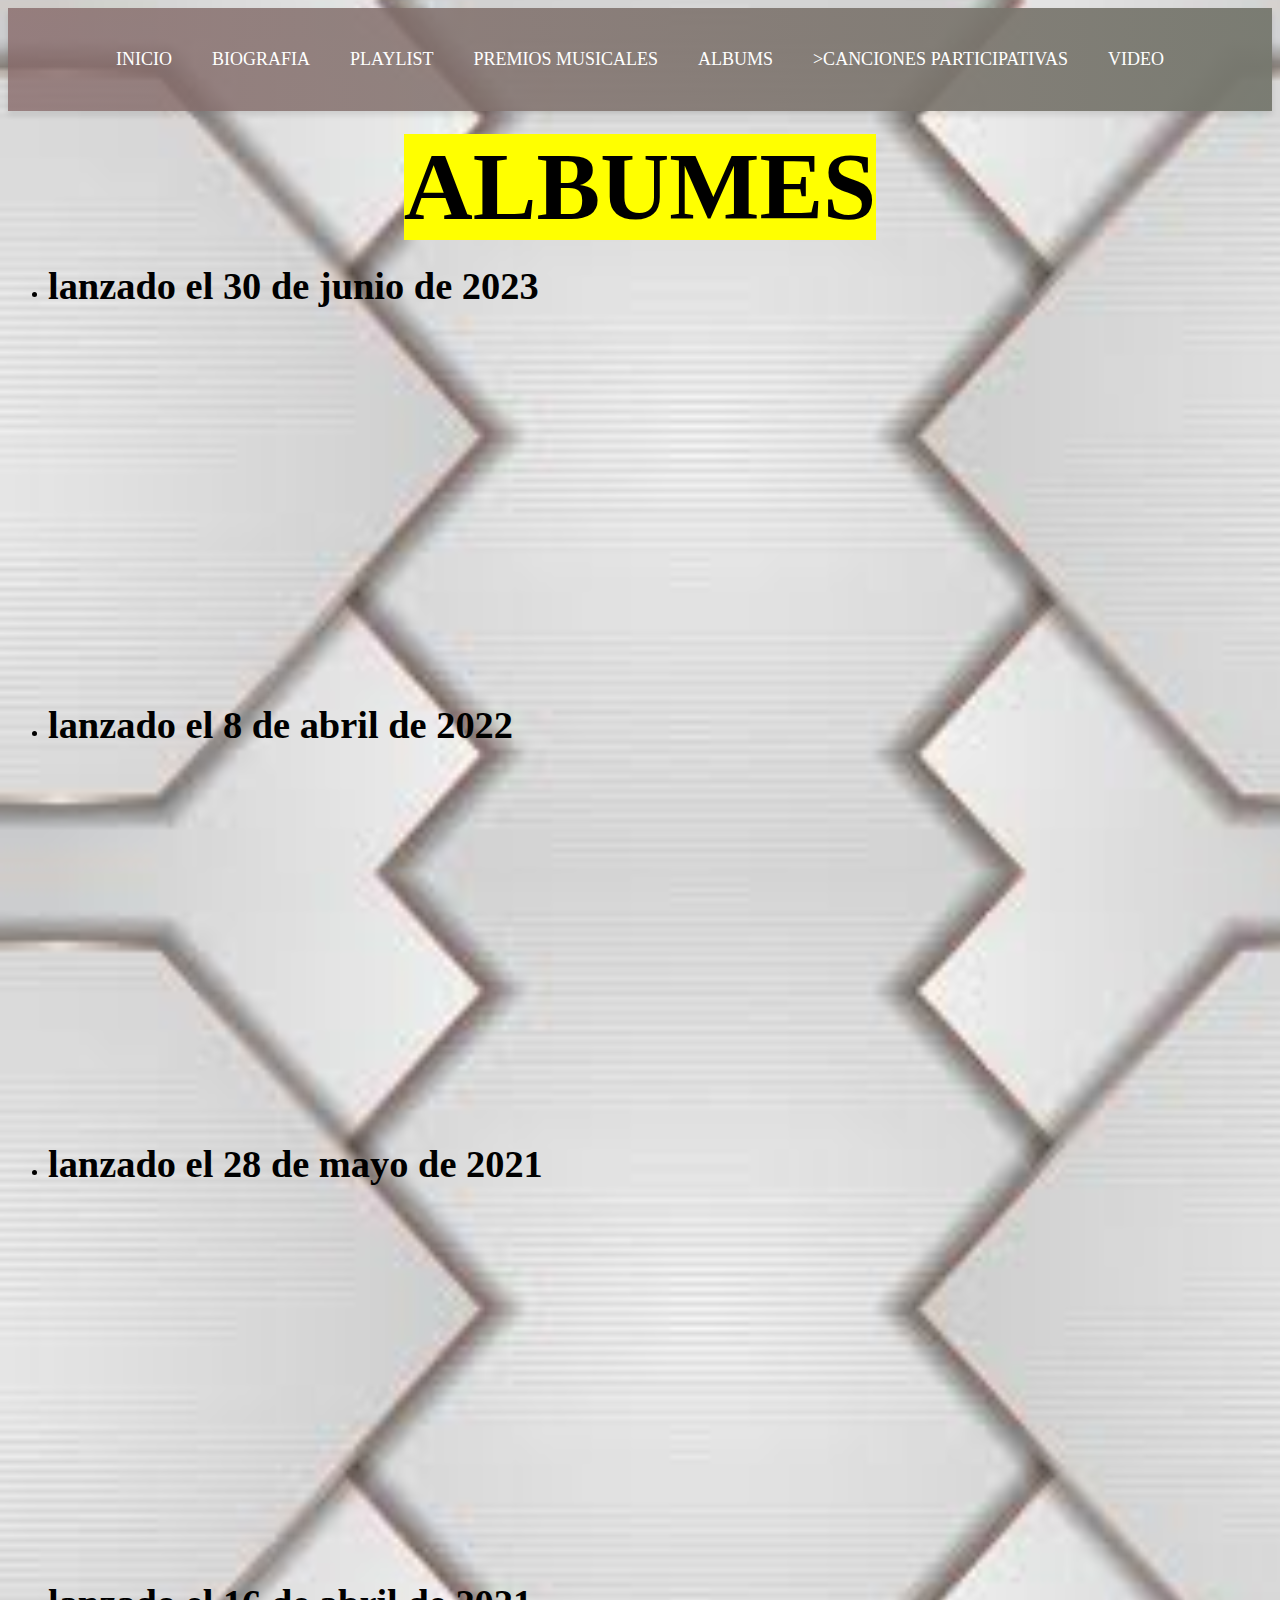
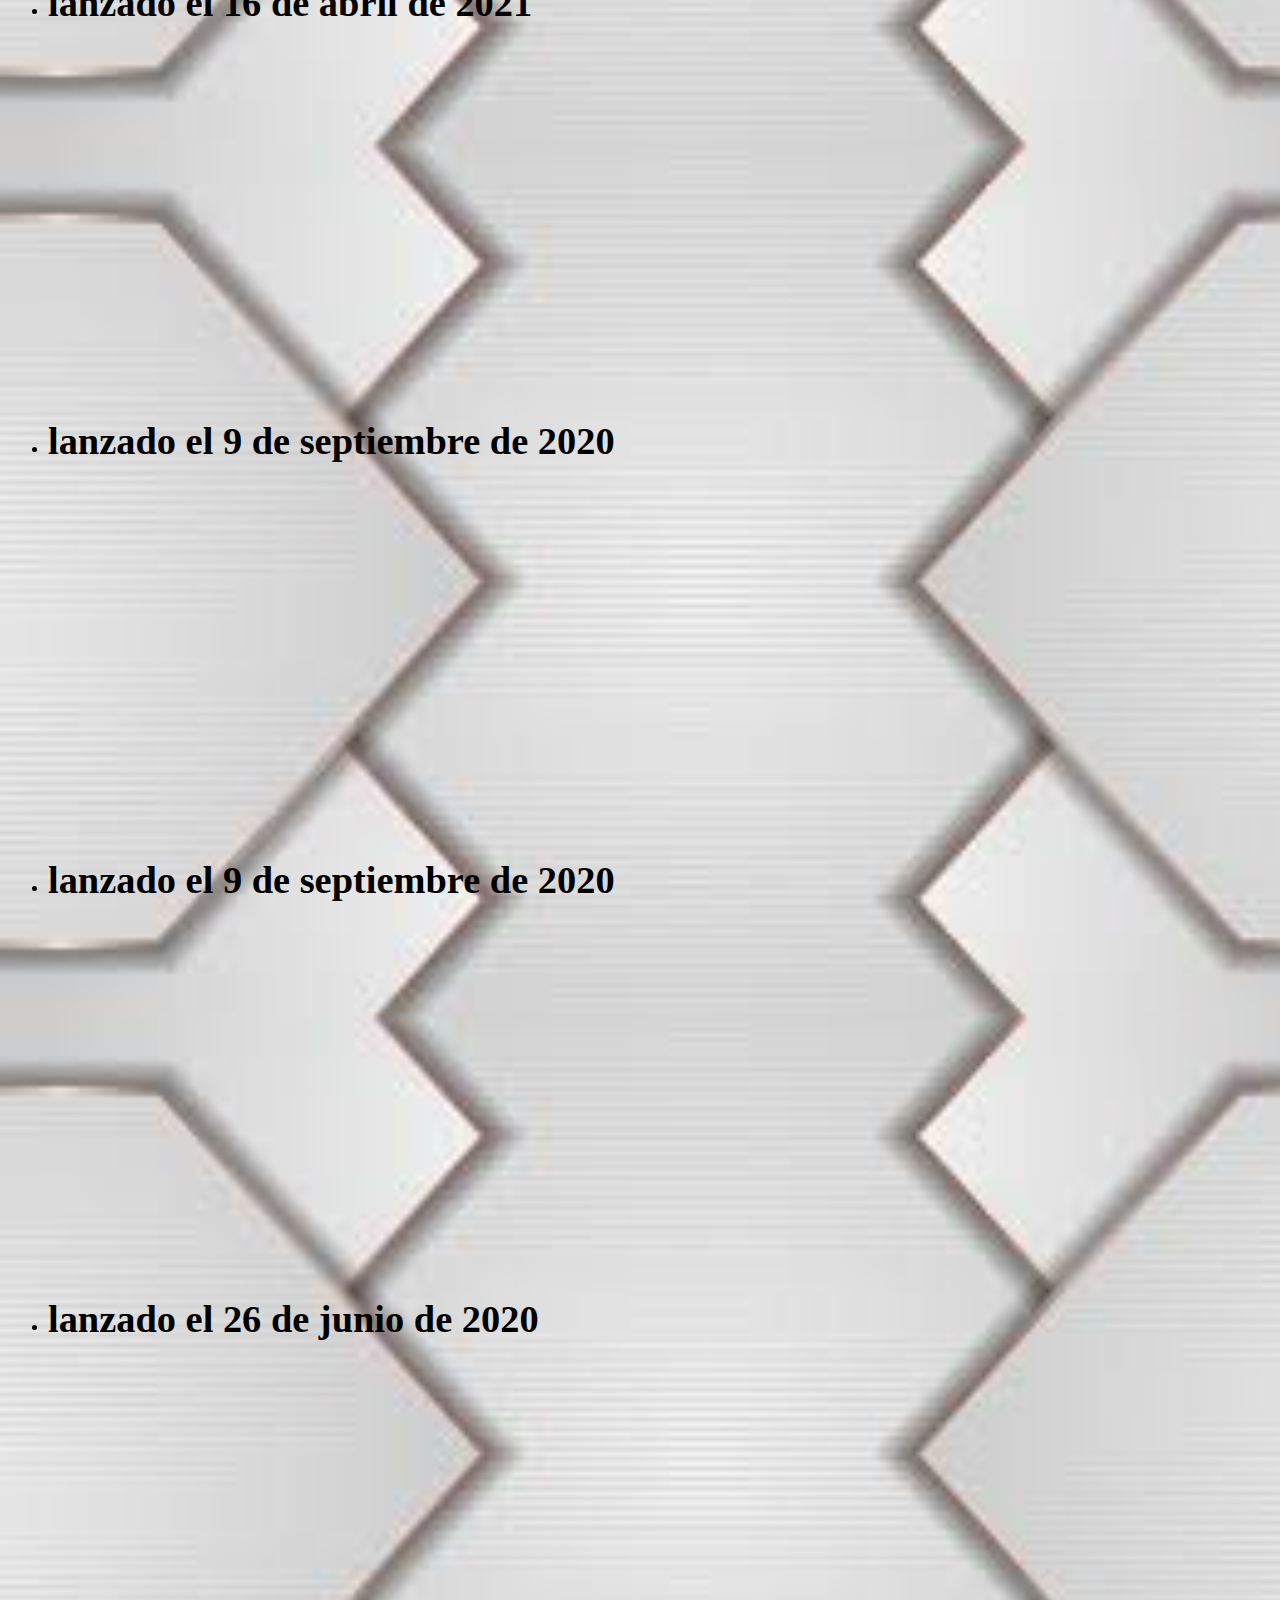
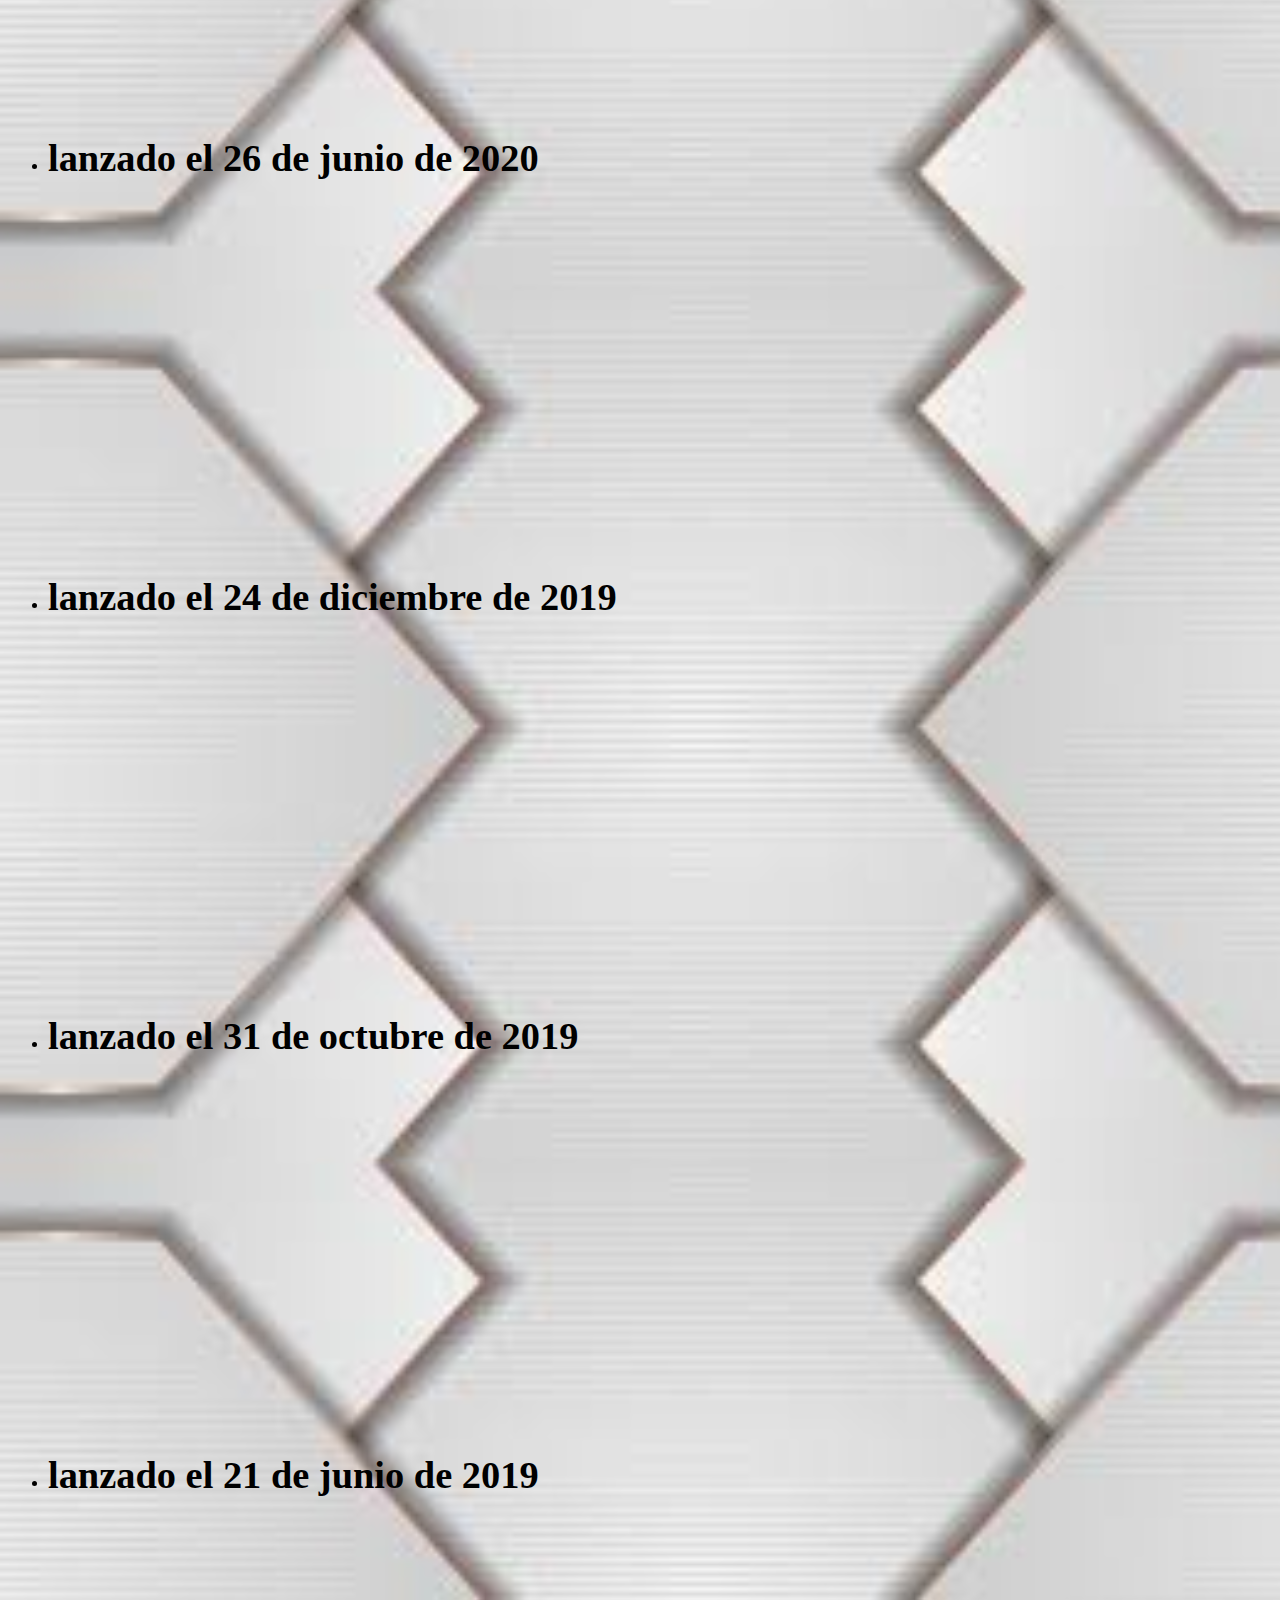
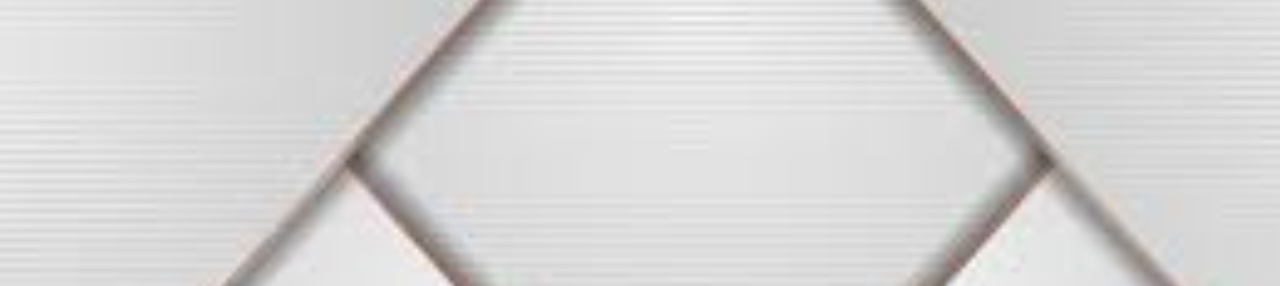
<file: albums.html>
<DOCTYPE html>
    <html lang="es">
    <head>
      <title>proyecto piratita</title>
        <style >
      body {
      
    }
    nav {
      background: linear-gradient(90deg, #876969cb, #76786ef4);
      padding: 20px;
      box-shadow: 0 4px 6px rgba(0, 0, 0, 0.1);
    }
    nav ul {
      list-style: none;
      display: flex;
      justify-content: center;
      margin: 0;
      padding: 0;
    }
    nav ul li {
      margin: 0 20px;
    }
    nav ul li a {
      text-decoration: none;
      color: white;
      font-weight: 500;
      font-size: 18px;
      padding: 10px 15px;
      border-radius: 4px;
      transition: background-color 0.3s ease, transform 0.3s ease;
    }
    nav ul li a:hover {
      background-color: rgba(255, 255, 255, 0.2);
      transform: scale(1.1);
    }
  </style>
</head>
<body background="img/fondo.jpg"; style="background-size: 1400px;">
  <nav>
    <ul>
      <li><a href="inicio.html"><center>INICIO</center></a></li>
      <li><a href="biografia.html"><center>BIOGRAFIA</center></a></li>
      <li><a href="play.html"><center>PLAYLIST </center></a></li>
      <li><a href="premiosm.html"><center>PREMIOS MUSICALES</center></a></li>
      <li><a href="albums.html"><center>ALBUMS</center></a></li>
      <li><a href="canp.html"><center>>CANCIONES PARTICIPATIVAS</center></a></li>
      <li><a href="video.html"><center>VIDEO</center></a></li>
    </ul>
  </nav>
     </body>
     <body>
        <h1><center><big><big><big><big><big><big><strong><mark>ALBUMES</mark></strong></big></big></big></big></big></center></h1>
        <ul>
         <li>
            <h1><strong><big>lanzado el 30 de junio de 2023</big></strong></h1>
            <iframe style="border-radius:12px" src="https://open.spotify.com/embed/album/507VZINfvVEAyrcPbJuOVU?utm_source=generator" width="100%" height="352" frameBorder="0" allowfullscreen="" allow="autoplay; clipboard-write; encrypted-media; fullscreen; picture-in-picture" loading="lazy"></iframe>
        </li>
        <li>
            <h1><strong><big>lanzado el 8 de abril de 2022 </big></strong></h1>
            <iframe style="border-radius:12px" src="https://open.spotify.com/embed/album/2irmTvrbuG1ox2Qa6R8J1L?utm_source=generator" width="100%" height="352" frameBorder="0" allowfullscreen="" allow="autoplay; clipboard-write; encrypted-media; fullscreen; picture-in-picture" loading="lazy"></iframe>
        </li>
         <li>
            <h1><strong><big>lanzado el 28 de mayo de 2021</big></strong></h1>
            <iframe style="border-radius:12px" src="https://open.spotify.com/embed/album/4TATXEH2tnZVTqlyURoWUR?utm_source=generator" width="100%" height="352" frameBorder="0" allowfullscreen="" allow="autoplay; clipboard-write; encrypted-media; fullscreen; picture-in-picture" loading="lazy"></iframe>
         </li>
         <li>
            <h1><strong><big>lanzado el 16 de abril de 2021 </big></strong></h1>
            <iframe style="border-radius:12px" src="https://open.spotify.com/embed/album/5Z94qF1B7RtrwSPUG9dRLd?utm_source=generator" width="100%" height="352" frameBorder="0" allowfullscreen="" allow="autoplay; clipboard-write; encrypted-media; fullscreen; picture-in-picture" loading="lazy"></iframe>
         </li>
         <li>
            <h1><strong><big>lanzado el 9 de septiembre de 2020</big></strong></h1>
            <iframe style="border-radius:12px" src="https://open.spotify.com/embed/album/2JC96lAWIMYId0no3JwmxI?utm_source=generator" width="100%" height="352" frameBorder="0" allowfullscreen="" allow="autoplay; clipboard-write; encrypted-media; fullscreen; picture-in-picture" loading="lazy"></iframe>
         </li>
         <li>
            <h1><strong><big>lanzado el 9 de septiembre de 2020</big></strong></h1>
            <iframe style="border-radius:12px" src="https://open.spotify.com/embed/album/7AGkmNOYEjPDNAeoL9K4PN?utm_source=generator" width="100%" height="352" frameBorder="0" allowfullscreen="" allow="autoplay; clipboard-write; encrypted-media; fullscreen; picture-in-picture" loading="lazy"></iframe>
         </li>
         <li>
            <h1><strong><big>lanzado el 26 de junio de 2020 </big></strong></h1>
            <iframe style="border-radius:12px" src="https://open.spotify.com/embed/album/6xO4H08B7Ps67z9wuPExZb?utm_source=generator" width="100%" height="352" frameBorder="0" allowfullscreen="" allow="autoplay; clipboard-write; encrypted-media; fullscreen; picture-in-picture" loading="lazy"></iframe>
         </li>
         <li>
            <h1><strong><big>lanzado el 26 de junio de 2020 </big></strong></h1>
            <iframe style="border-radius:12px" src="https://open.spotify.com/embed/album/1tpjN0LOyoLBT2WEhB2EUW?utm_source=generator" width="100%" height="352" frameBorder="0" allowfullscreen="" allow="autoplay; clipboard-write; encrypted-media; fullscreen; picture-in-picture" loading="lazy"></iframe>
         </li>
         <li>
            <h1><strong><big>lanzado el 24 de diciembre de 2019</big></strong></h1>
            <iframe style="border-radius:12px" src="https://open.spotify.com/embed/album/6HvpgqHcpyXzAdNIioqIoq?utm_source=generator" width="100%" height="352" frameBorder="0" allowfullscreen="" allow="autoplay; clipboard-write; encrypted-media; fullscreen; picture-in-picture" loading="lazy"></iframe>
         </li>
         <li>
            <h1><strong><big>lanzado el 31 de octubre de 2019</big></strong></h1>
            <iframe style="border-radius:12px" src="https://open.spotify.com/embed/album/0Pr7tJefVMQCh8hy1n8OLr?utm_source=generator" width="100%" height="352" frameBorder="0" allowfullscreen="" allow="autoplay; clipboard-write; encrypted-media; fullscreen; picture-in-picture" loading="lazy"></iframe>
         </li>
         <li>
            <h1><strong><big>lanzado el 21 de junio de 2019</big></strong></h1>
            <iframe style="border-radius:12px" src="https://open.spotify.com/embed/album/0ECIYdy6byWnFYoY6Bn8CN?utm_source=generator" width="100%" height="352" frameBorder="0" allowfullscreen="" allow="autoplay; clipboard-write; encrypted-media; fullscreen; picture-in-picture" loading="lazy"></iframe>
         </li>
        </ul>
     </body>
    </html>
</file>
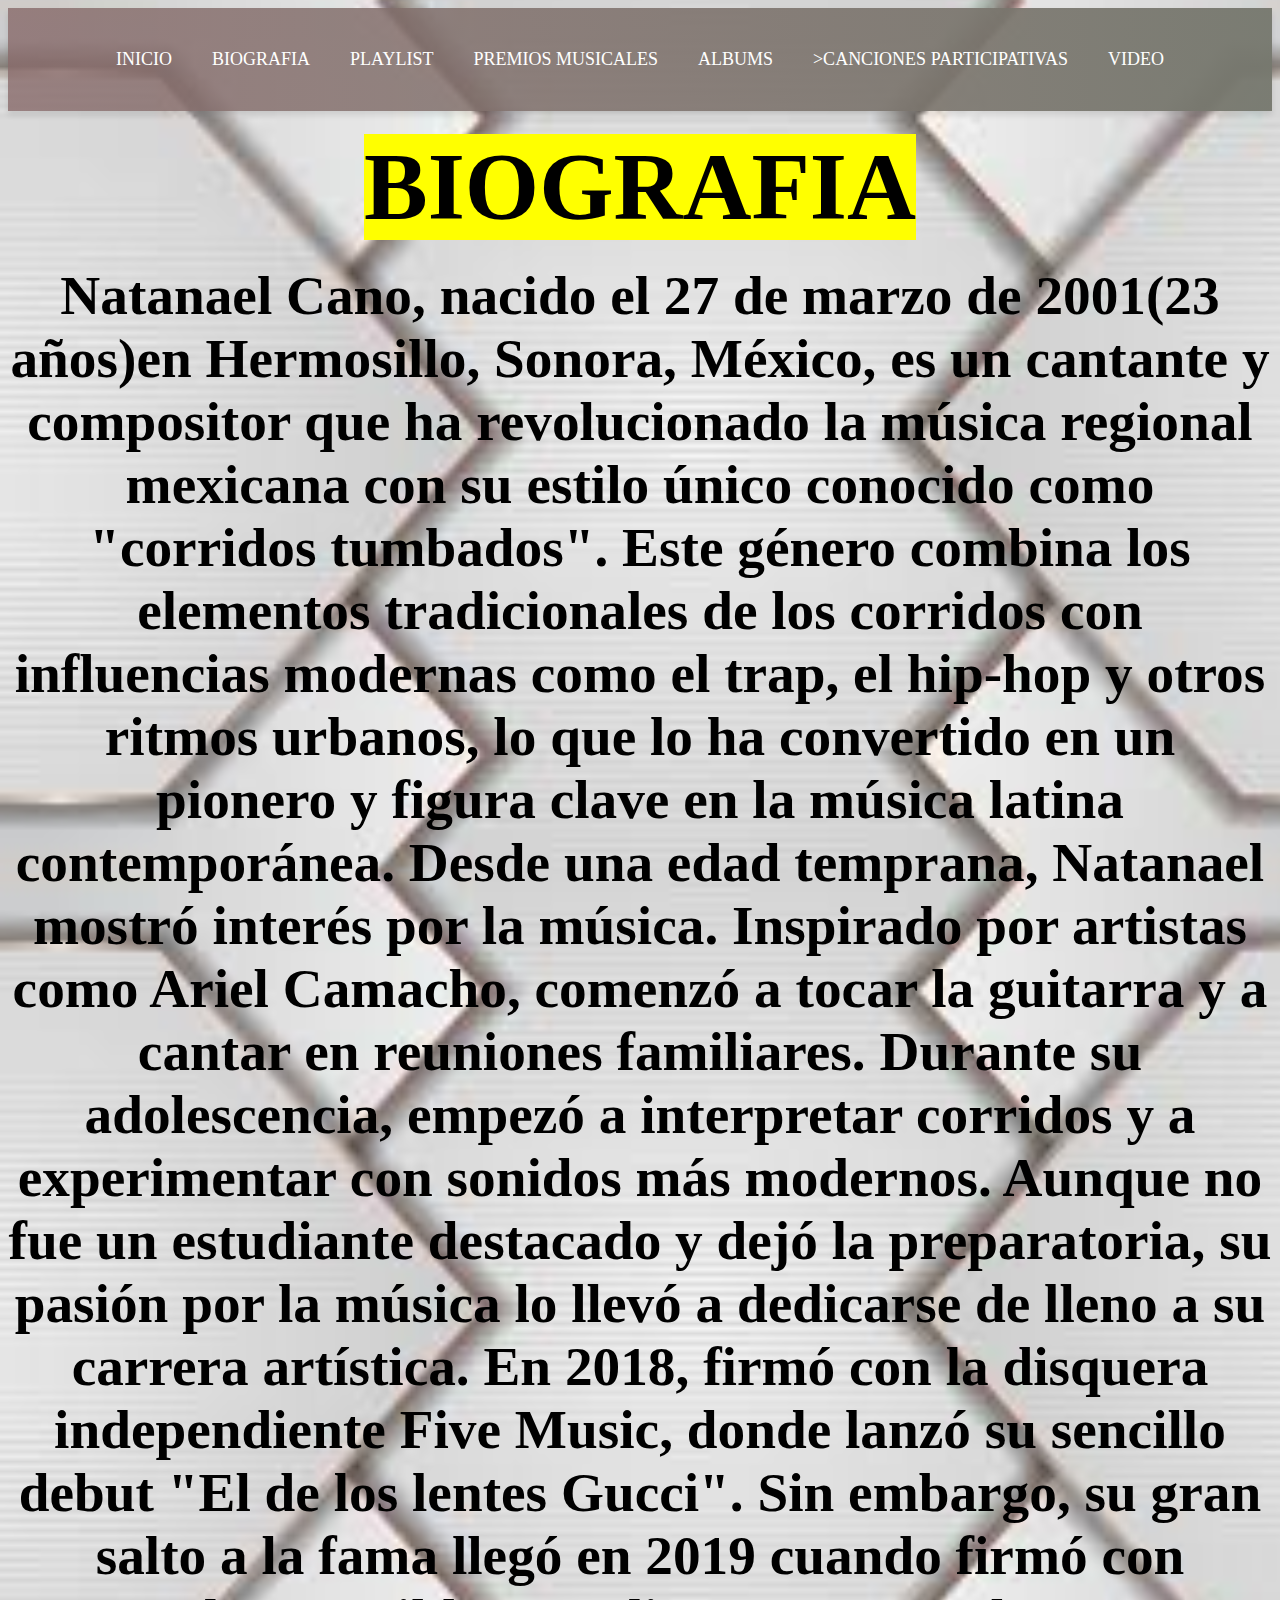
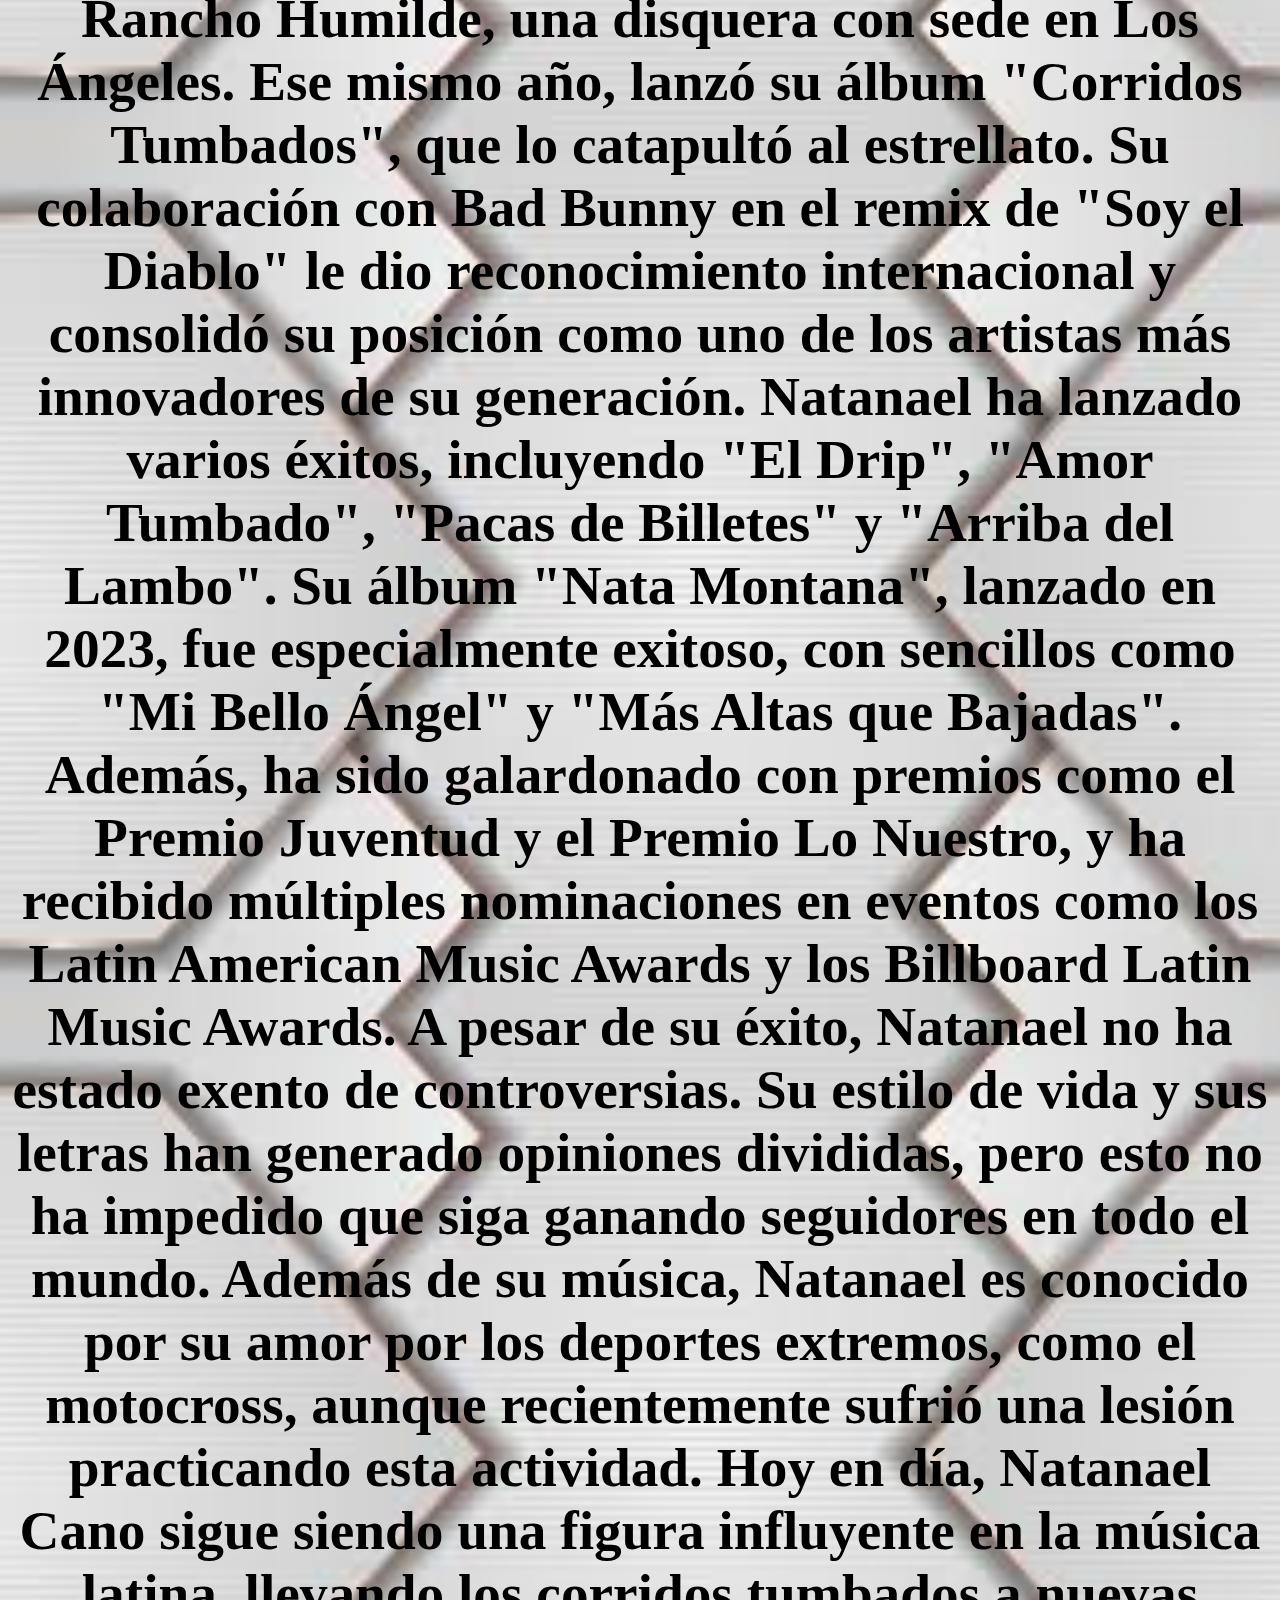
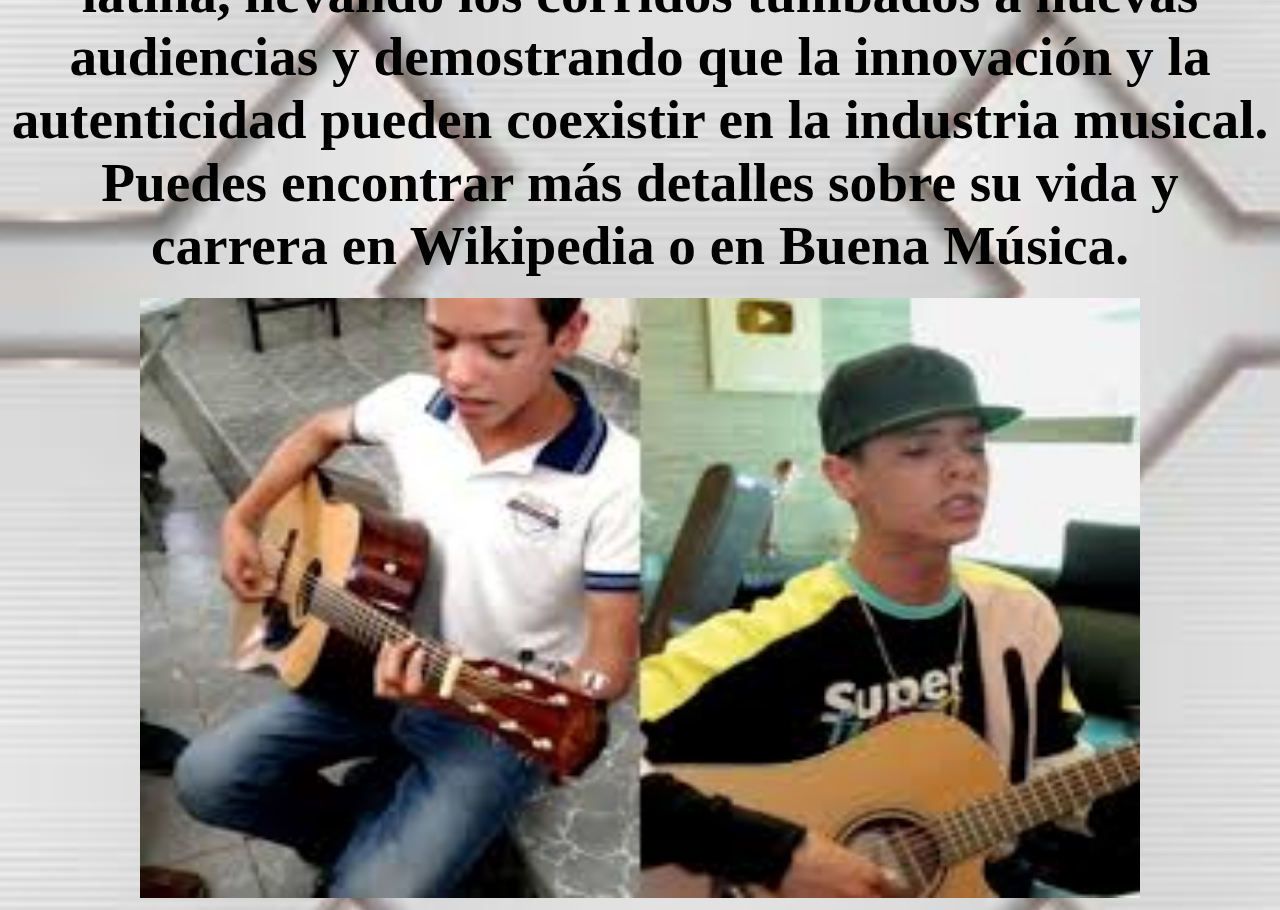
<file: biografia.html>
<!DOCTYPE html>
<html lang="es">
<head>
  <title>proyecto piratita</title>
    <style >
    body {
      
    }
    nav {
      background: linear-gradient(90deg, #876969cb, #76786ef4);
      padding: 20px;
      box-shadow: 0 4px 6px rgba(0, 0, 0, 0.1);
    }
    nav ul {
      list-style: none;
      display: flex;
      justify-content: center;
      margin: 0;
      padding: 0;
    }
    nav ul li {
      margin: 0 20px;
    }
    nav ul li a {
      text-decoration: none;
      color: white;
      font-weight: 500;
      font-size: 18px;
      padding: 10px 15px;
      border-radius: 4px;
      transition: background-color 0.3s ease, transform 0.3s ease;
    }
    nav ul li a:hover {
      background-color: rgba(255, 255, 255, 0.2);
      transform: scale(1.1);
    }
  </style>
</head>
<body background="img/fondo.jpg"; style="background-size: 1400px;">
  <nav>
    <ul>
      <li><a href="inicio.html"><center>INICIO</center></a></li>
      <li><a href="biografia.html"><center>BIOGRAFIA</center></a></li>
      <li><a href="play.html"><center>PLAYLIST </center></a></li>
      <li><a href="premiosm.html"><center>PREMIOS MUSICALES</center></a></li>
      <li><a href="albums.html"><center>ALBUMS</center></a></li>
      <li><a href="canp.html"><center>>CANCIONES PARTICIPATIVAS</center></a></li>
      <li><a href="video.html"><center>VIDEO</center></a></li>
    </ul>
  </nav>
  <title>BIOGRAFIA</title>
  <h1><center><big><big><big><big><big><big><strong><mark>BIOGRAFIA</mark></strong></big></big></big></big></big></center></h1>
  <h1><center><big><big><big><strong style="color: rgb(0, 0, 0);">Natanael Cano, nacido el 27 de marzo de 2001(23 años)en Hermosillo, Sonora, México, es un cantante y compositor que ha revolucionado la música regional mexicana con su estilo único conocido como "corridos tumbados". Este género combina los elementos tradicionales de los corridos con influencias modernas como el trap, el hip-hop y otros ritmos urbanos, lo que lo ha convertido en un pionero y figura clave en la música latina contemporánea.

    Desde una edad temprana, Natanael mostró interés por la música. Inspirado por artistas como Ariel Camacho, comenzó a tocar la guitarra y a cantar en reuniones familiares. Durante su adolescencia, empezó a interpretar corridos y a experimentar con sonidos más modernos. Aunque no fue un estudiante destacado y dejó la preparatoria, su pasión por la música lo llevó a dedicarse de lleno a su carrera artística.
    
    En 2018, firmó con la disquera independiente Five Music, donde lanzó su sencillo debut "El de los lentes Gucci". Sin embargo, su gran salto a la fama llegó en 2019 cuando firmó con Rancho Humilde, una disquera con sede en Los Ángeles. Ese mismo año, lanzó su álbum "Corridos Tumbados", que lo catapultó al estrellato. Su colaboración con Bad Bunny en el remix de "Soy el Diablo" le dio reconocimiento internacional y consolidó su posición como uno de los artistas más innovadores de su generación.
    
    Natanael ha lanzado varios éxitos, incluyendo "El Drip", "Amor Tumbado", "Pacas de Billetes" y "Arriba del Lambo". Su álbum "Nata Montana", lanzado en 2023, fue especialmente exitoso, con sencillos como "Mi Bello Ángel" y "Más Altas que Bajadas". Además, ha sido galardonado con premios como el Premio Juventud y el Premio Lo Nuestro, y ha recibido múltiples nominaciones en eventos como los Latin American Music Awards y los Billboard Latin Music Awards.
    
    A pesar de su éxito, Natanael no ha estado exento de controversias. Su estilo de vida y sus letras han generado opiniones divididas, pero esto no ha impedido que siga ganando seguidores en todo el mundo. Además de su música, Natanael es conocido por su amor por los deportes extremos, como el motocross, aunque recientemente sufrió una lesión practicando esta actividad.
    
    Hoy en día, Natanael Cano sigue siendo una figura influyente en la música latina, llevando los corridos tumbados a nuevas audiencias y demostrando que la innovación y la autenticidad pueden coexistir en la industria musical. Puedes encontrar más detalles sobre su vida y carrera en Wikipedia o en Buena Música.</strong></big></big></big></center></h1>
<center><img src="img/natai.jpg" style="width: 1000px;height: 600px;"></center>
</body>
</body>
</html>
</file>
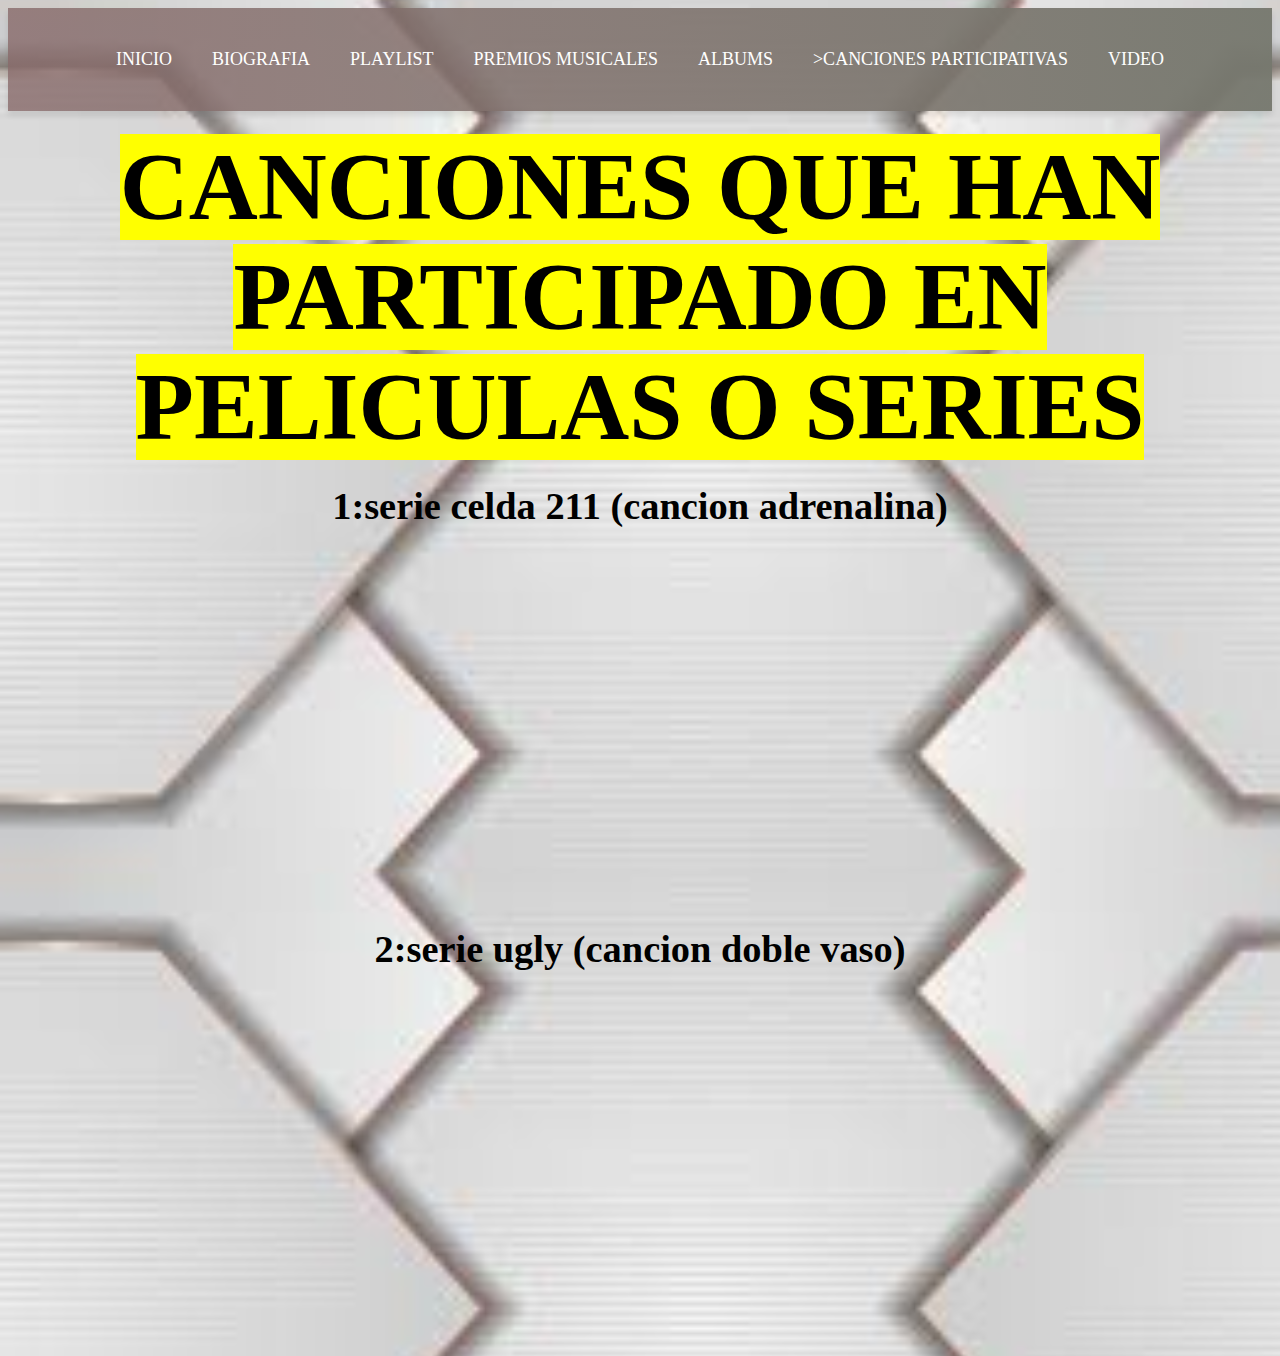
<file: canp.html>
<!DOCTYPE html>
<html lang="es">
<head>
  <title>proyecto piratita</title>
    <style >
    body {
      
    }
    nav {
      background: linear-gradient(90deg, #876969cb, #76786ef4);
      padding: 20px;
      box-shadow: 0 4px 6px rgba(0, 0, 0, 0.1);
    }
    nav ul {
      list-style: none;
      display: flex;
      justify-content: center;
      margin: 0;
      padding: 0;
    }
    nav ul li {
      margin: 0 20px;
    }
    nav ul li a {
      text-decoration: none;
      color: white;
      font-weight: 500;
      font-size: 18px;
      padding: 10px 15px;
      border-radius: 4px;
      transition: background-color 0.3s ease, transform 0.3s ease;
    }
    nav ul li a:hover {
      background-color: rgba(255, 255, 255, 0.2);
      transform: scale(1.1);
    }
  </style>
</head>
<body background="img/fondo.jpg"; style="background-size: 1400px;">
  <nav>
    <ul>
      <li><a href="inicio.html"><center>INICIO</center></a></li>
      <li><a href="biografia.html"><center>BIOGRAFIA</center></a></li>
      <li><a href="play.html"><center>PLAYLIST </center></a></li>
      <li><a href="premiosm.html"><center>PREMIOS MUSICALES</center></a></li>
      <li><a href="albums.html"><center>ALBUMS</center></a></li>
      <li><a href="canp.html"><center>>CANCIONES PARTICIPATIVAS</center></a></li>
      <li><a href="video.html"><center>VIDEO</center></a></li>
    </ul>
  </nav>
  <body>
    <h1><center><big><big><big><big><big><big><strong><mark>CANCIONES QUE HAN PARTICIPADO EN PELICULAS O SERIES </mark></strong></big></big></big></big></big></center></h1>
<h1><big><center>1:serie celda 211 (cancion adrenalina)</center></big></h1>
<iframe style="border-radius:12px" src="https://open.spotify.com/embed/track/3YgWZ3CTC5ohdF9EdZjuMT?utm_source=generator" width="50%" height="352" frameBorder="0" allowfullscreen="" allow="autoplay; clipboard-write; encrypted-media; fullscreen; picture-in-picture" loading="lazy"></iframe>
<iframe width="560" height="315" src="https://www.youtube.com/embed/VcZFlHf8AOg?si=L2fN-fwaqegNC5TB" title="YouTube video player" frameborder="0" allow="accelerometer; autoplay; clipboard-write; encrypted-media; gyroscope; picture-in-picture; web-share" referrerpolicy="strict-origin-when-cross-origin" allowfullscreen></iframe>
<h1><big><center>2:serie ugly (cancion doble vaso)</center></big></h1>
<iframe style="border-radius:12px" src="https://open.spotify.com/embed/track/6DlxxuLfJLZlynCWolPcGB?utm_source=generator" width="50%" height="352" frameBorder="0" allowfullscreen="" allow="autoplay; clipboard-write; encrypted-media; fullscreen; picture-in-picture" loading="lazy"></iframe>
<iframe width="560" height="315" src="https://www.youtube.com/embed/EKy6S03zKuY?si=3Y8oQ9O5pkKxJ1r2" title="YouTube video player" frameborder="0" allow="accelerometer; autoplay; clipboard-write; encrypted-media; gyroscope; picture-in-picture; web-share" referrerpolicy="strict-origin-when-cross-origin" allowfullscreen></iframe>
</body>
</html>
</file>
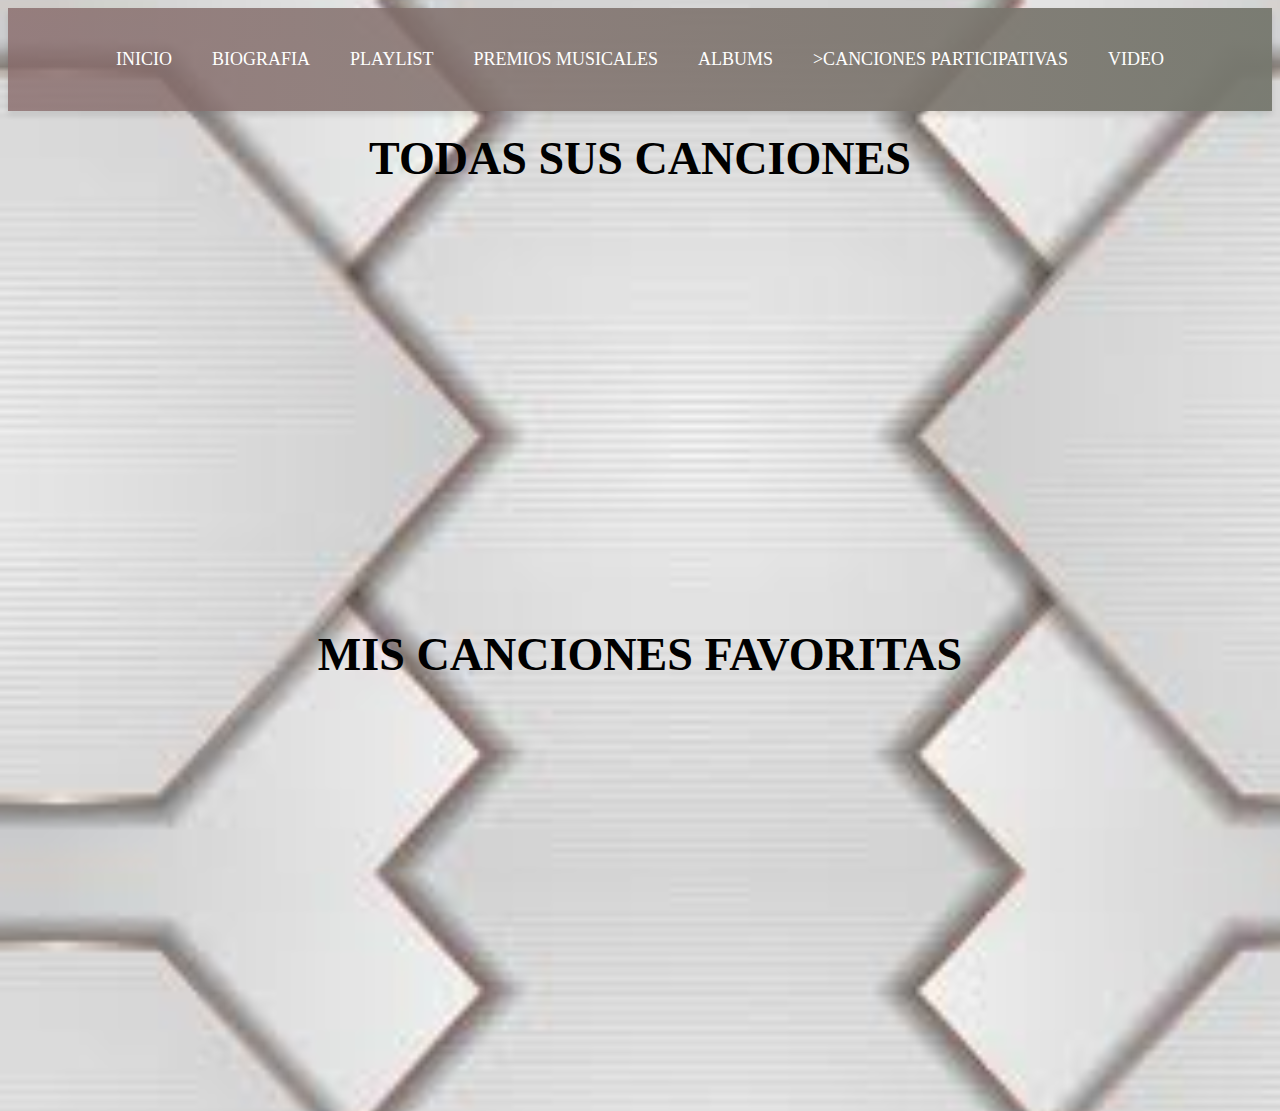
<file: play.html>
<DOCTYPE html>
<html lang="es">
<head>
  <title>proyecto piratita</title>
    <style >
    body {
      
    }
    nav {
      background: linear-gradient(90deg, #876969cb, #76786ef4);
      padding: 20px;
      box-shadow: 0 4px 6px rgba(0, 0, 0, 0.1);
    }
    nav ul {
      list-style: none;
      display: flex;
      justify-content: center;
      margin: 0;
      padding: 0;
    }
    nav ul li {
      margin: 0 20px;
    }
    nav ul li a {
      text-decoration: none;
      color: white;
      font-weight: 500;
      font-size: 18px;
      padding: 10px 15px;
      border-radius: 4px;
      transition: background-color 0.3s ease, transform 0.3s ease;
    }
    nav ul li a:hover {
      background-color: rgba(255, 255, 255, 0.2);
      transform: scale(1.1);
    }
  </style>
</head>
<body background="img/fondo.jpg"; style="background-size: 1400px;">
  <nav>
    <ul>
      <li><a href="inicio.html"><center>INICIO</center></a></li>
      <li><a href="biografia.html"><center>BIOGRAFIA</center></a></li>
      <li><a href="play.html"><center>PLAYLIST </center></a></li>
      <li><a href="premiosm.html"><center>PREMIOS MUSICALES</center></a></li>
      <li><a href="albums.html"><center>ALBUMS</center></a></li>
      <li><a href="canp.html"><center>>CANCIONES PARTICIPATIVAS</center></a></li>
      <li><a href="video.html"><center>VIDEO</center></a></li>
    </ul>
  </nav>
 </body>
 <h1><strong><center><big><big>TODAS SUS CANCIONES</big></big></center></strong></h1>
 <iframe style="border-radius:22px" src="https://open.spotify.com/embed/playlist/1PCv5gz4tKcjQteq3mxIZd?utm_source=generator" width="100%" height="400" frameBorder="0" allowfullscreen="" allow="autoplay; clipboard-write; encrypted-media; fullscreen; picture-in-picture" loading="lazy"></iframe>
 <h1><strong><center><big><big>MIS CANCIONES FAVORITAS</big></big></center></strong></h1>
 <iframe style="border-radius:22px" src="https://open.spotify.com/embed/playlist/4G6AvDykd1r1uvKubRKCBE?utm_source=generator" width="100%" height="400" frameBorder="0" allowfullscreen="" allow="autoplay; clipboard-write; encrypted-media; fullscreen; picture-in-picture" loading="lazy"></iframe>
</body>
</html>
</file>
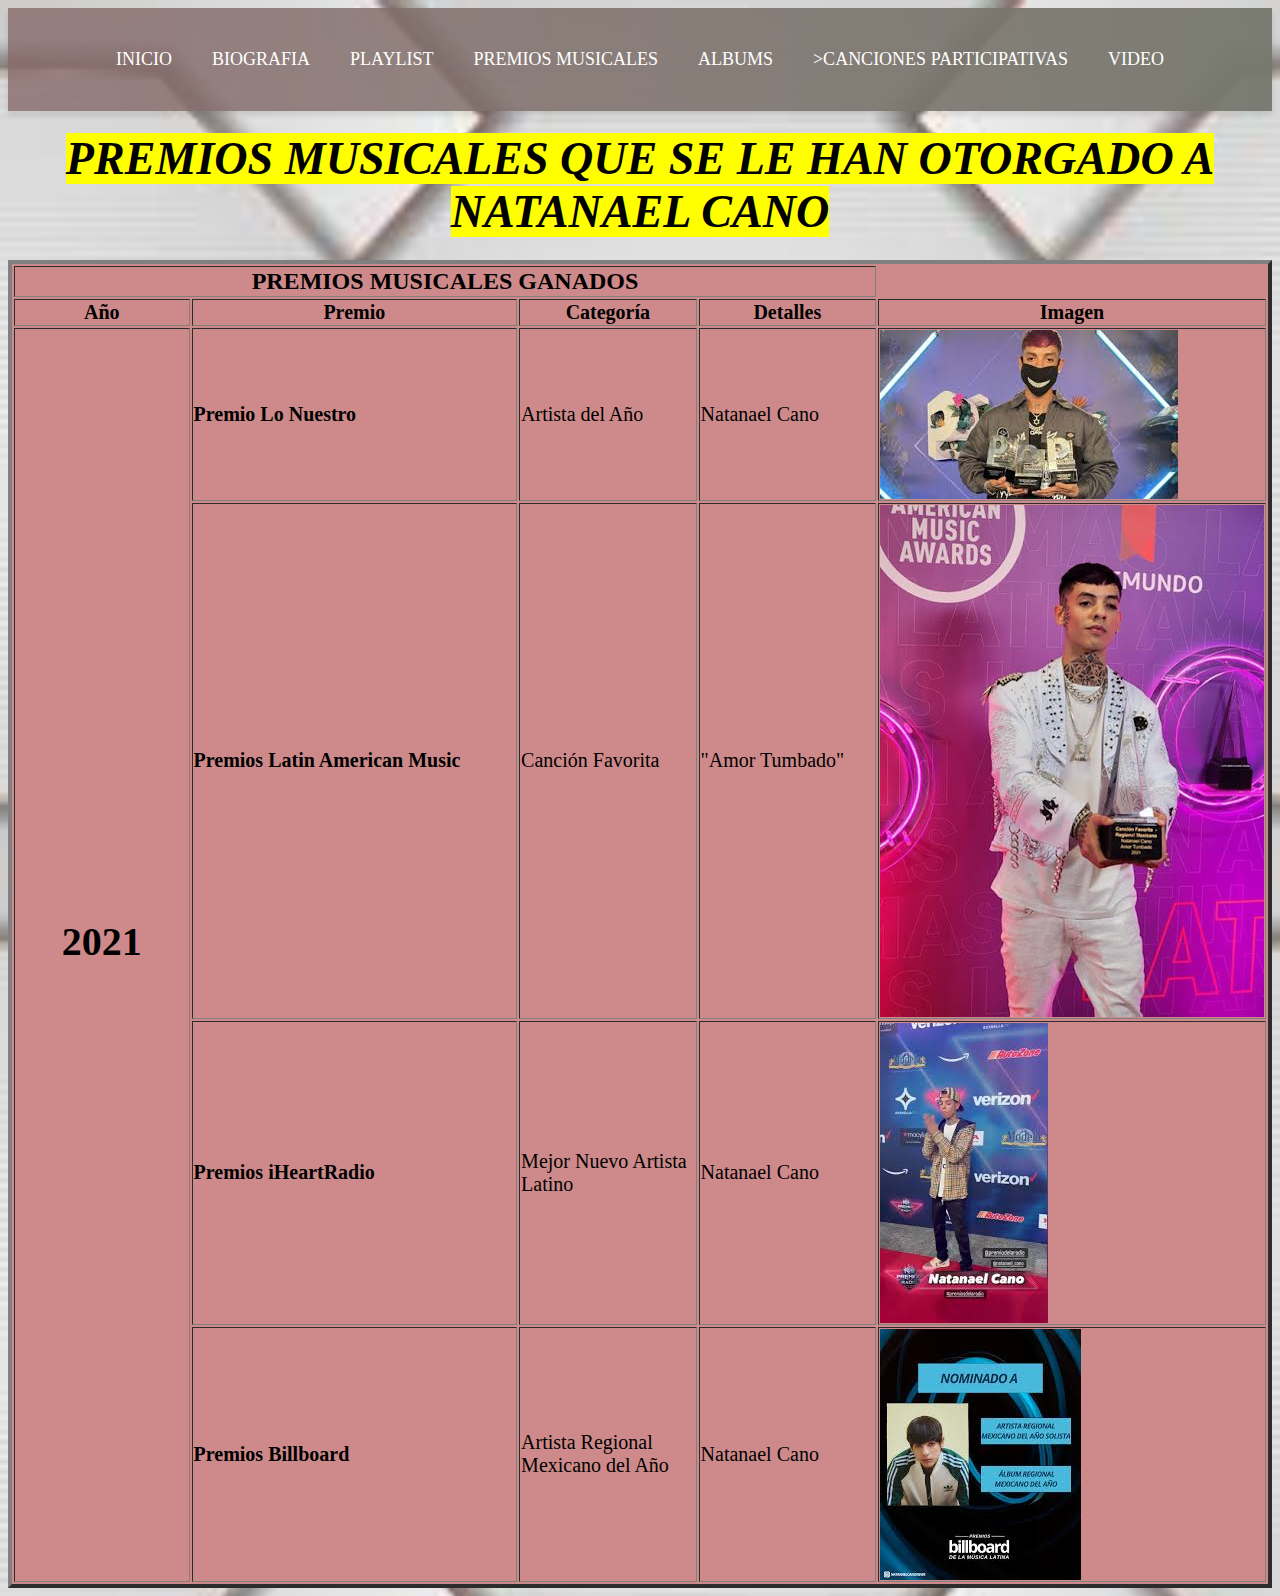
<file: premiosm.html>
<DOCTYPE html>
    <html lang="es">
    <head>
      <title>proyecto piratita</title>
        <style >
      body {
      
    }
    nav {
      background: linear-gradient(90deg, #876969cb, #76786ef4);
      padding: 20px;
      box-shadow: 0 4px 6px rgba(0, 0, 0, 0.1);
    }
    nav ul {
      list-style: none;
      display: flex;
      justify-content: center;
      margin: 0;
      padding: 0;
    }
    nav ul li {
      margin: 0 20px;
    }
    nav ul li a {
      text-decoration: none;
      color: white;
      font-weight: 500;
      font-size: 18px;
      padding: 10px 15px;
      border-radius: 4px;
      transition: background-color 0.3s ease, transform 0.3s ease;
    }
    nav ul li a:hover {
      background-color: rgba(255, 255, 255, 0.2);
      transform: scale(1.1);
    }
  </style>
</head>
<body background="img/fondo.jpg"; style="background-size: 1400px;">
  <nav>
    <ul>
      <li><a href="inicio.html"><center>INICIO</center></a></li>
      <li><a href="biografia.html"><center>BIOGRAFIA</center></a></li>
      <li><a href="play.html"><center>PLAYLIST </center></a></li>
      <li><a href="premiosm.html"><center>PREMIOS MUSICALES</center></a></li>
      <li><a href="albums.html"><center>ALBUMS</center></a></li>
      <li><a href="canp.html"><center>>CANCIONES PARTICIPATIVAS</center></a></li>
      <li><a href="video.html"><center>VIDEO</center></a></li>
    </ul>
  </nav>
     </body>
     <h1><strong><center><big><big><mark><em>PREMIOS MUSICALES QUE SE LE HAN OTORGADO A NATANAEL CANO</em></mark></big></big></center></strong></h1>
     <h1><strong><center><big><big><mark></mark></big></big></center></strong></h1>
     <center>  
      <table border="4" style="background: rgb(206, 138, 138); width: 100%; font-size: 20px;">
        <tr>
          <td colspan="4" style="text-align: center; font-size: 24px; font-weight: bold;">PREMIOS MUSICALES GANADOS</td>
        </tr>
        <tr>
          <th style="width: 20%; text-align: center;">Año</th>
          <th style="width: 40%; text-align: center;">Premio</th>
          <th style="width: 20%; text-align: center;">Categoría</th>
          <th style="width: 20%; text-align: center;">Detalles</th>
          <th style="width: 20%; text-align: center;">Imagen</th>
        </tr>
        <tr>
          <td rowspan="4" style="text-align: center; vertical-align: middle;"><h1>2021</h1></td>
          <td><strong>Premio Lo Nuestro</strong></td>
          <td>Artista del Año</td>
          <td>Natanael Cano</td>
          <td><img src="img/lon.jpg" ></td>
        </tr>
        <tr>
          <td><strong>Premios Latin American Music</strong></td>
          <td>Canción Favorita</td>
          <td>"Amor Tumbado"</td>
          <td><img src="img/am.jpg" ></td>
        </tr>
        <tr>
          <td><strong>Premios iHeartRadio</strong></td>
          <td>Mejor Nuevo Artista Latino</td>
          <td>Natanael Cano</td>
          <td><img src="img/radio.jpg"></td>
        </tr>
        <tr>
          <td><strong>Premios Billboard</strong></td>
          <td>Artista Regional Mexicano del Año</td>
          <td>Natanael Cano</td>
          <td><img src="img/bilb.jpg"></td>
        </tr>
      </table>      
      </center> 
    </body>
    </html>
</file>
